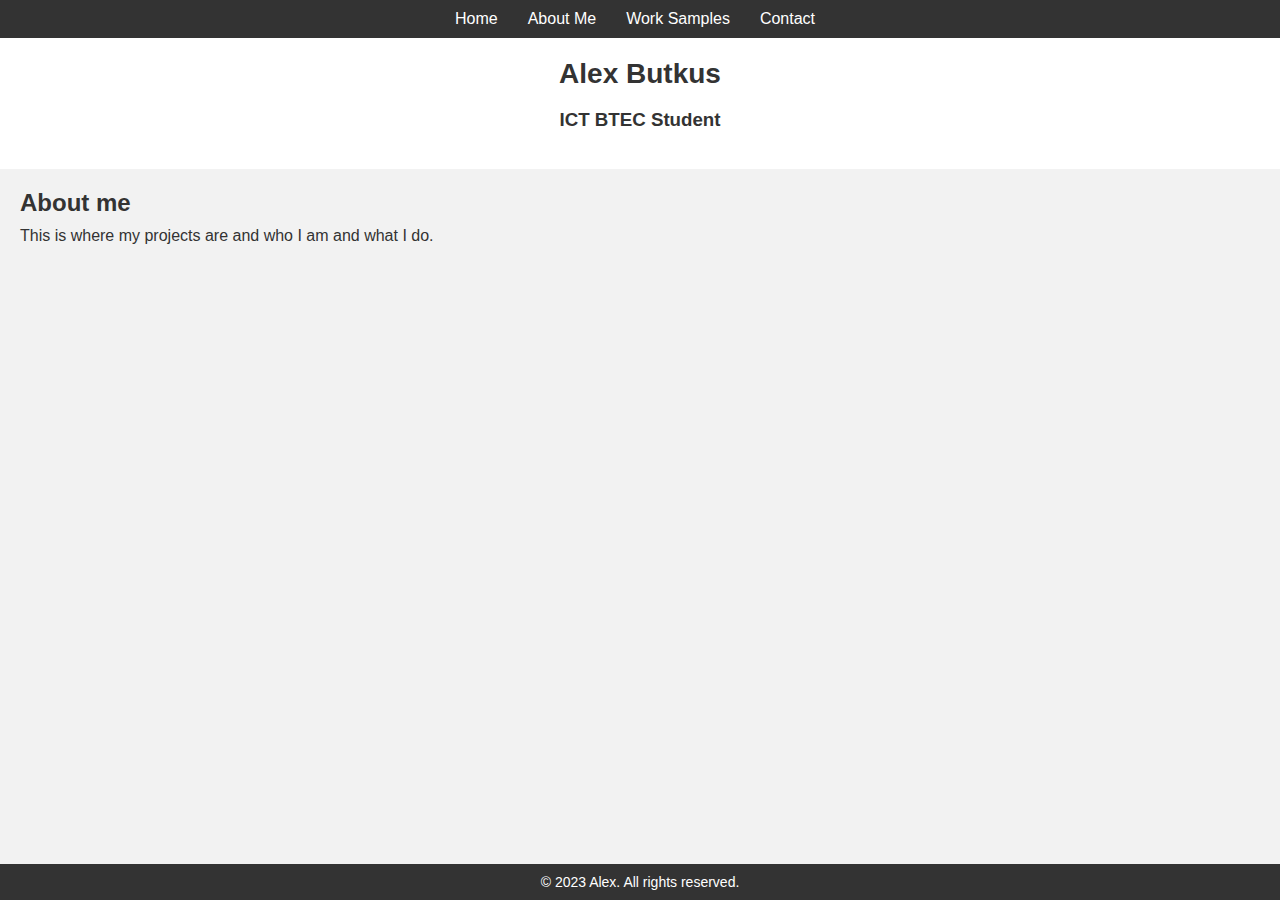
<file: index.html>
<!DOCTYPE html>
<html lang="en">
<head>
  <meta charset="UTF-8">
  <title>Your Digital Portfolio</title>
  <link rel="stylesheet" href="CSS/styles.css">
</head>
<body>
  <!-- Navigation Menu -->
  <nav>
    <ul>
      <li><a href="index.html">Home</a></li>
      <li><a href="about.html">About Me</a></li>
      <li><a href="work.html">Work Samples</a></li>
      <li><a href="contact.html">Contact</a></li>
    </ul>
  </nav>

  <header class="container">
    <h1>Alex Butkus</h1>
    <h3>ICT BTEC Student</h3>
  </header>
  <main>
    <section>
      <h2>About me</h2>
      <p>This is where my projects are and who I am and what I do.</p>    
    </section>
  </main>
  

  <!-- Footer -->
  <footer>
    <p>&copy; 2023 Alex. All rights reserved.</p>
  </footer>
</body>
</html>
</file>
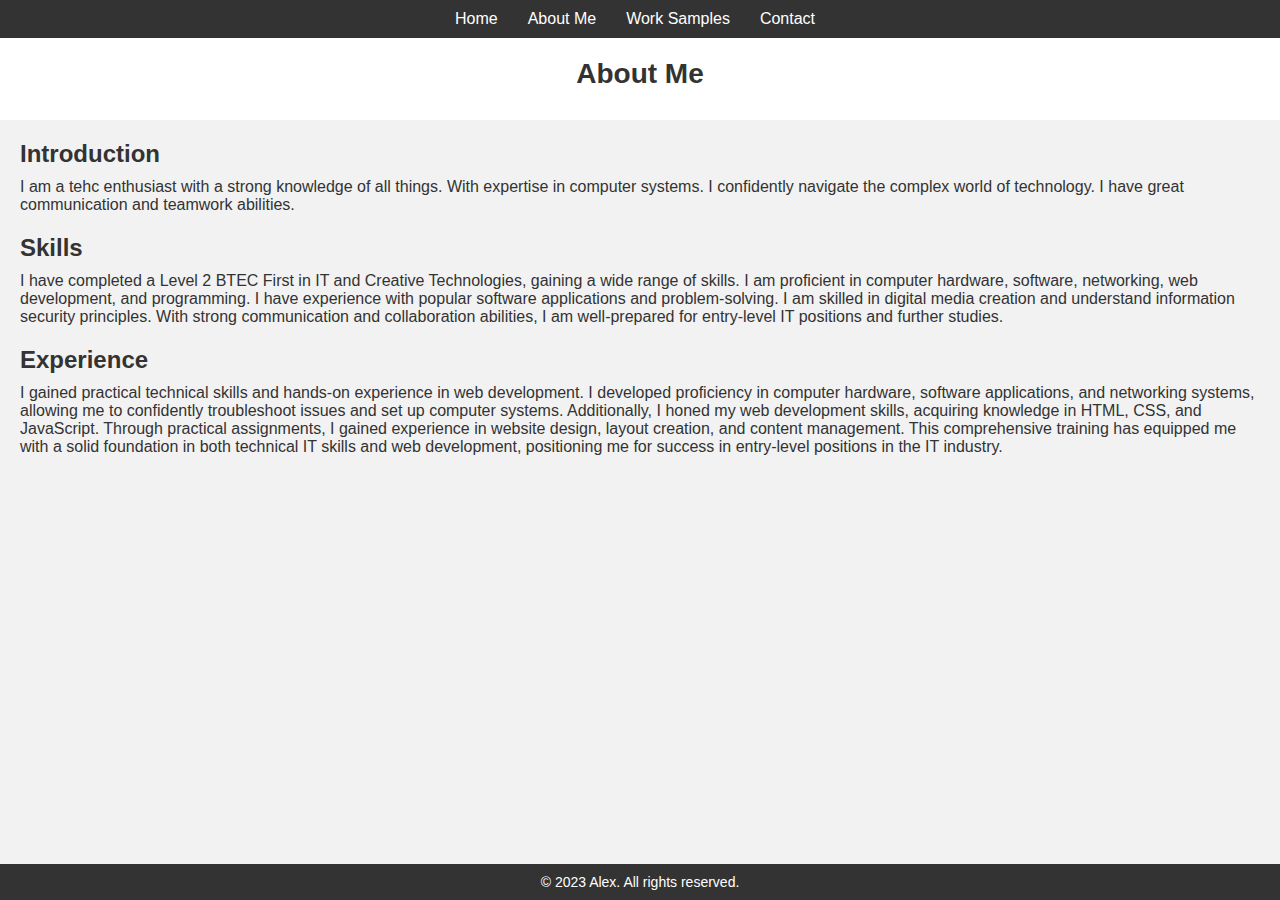
<file: about.html>
<!DOCTYPE html>
<html lang="en">
<head>
  <meta charset="UTF-8">
  <meta name="viewport" content="width=device-width, initial-scale=1.0">
  <title>About Me</title>
  <link rel="stylesheet" href="CSS/styles.css">
</head>
<body>
  <nav> <!-- Navigation Menu -->
    <ul>
      <li><a href="index.html">Home</a></li>
      <li><a href="about.html">About Me</a></li>
      <li><a href="work.html">Work Samples</a></li>
      <li><a href="contact.html">Contact</a></li>
    </ul>
  </nav>

  <header>
    <h1>About Me</h1>
  </header>
  <main>
    <section>
      <h2>Introduction</h2>
      <p>I am a tehc enthusiast with a strong knowledge of all things. With expertise in computer systems. I confidently navigate the complex world of technology. I have great communication and teamwork abilities.</p>
    </section>
    <section>
      <h2>Skills</h2>
      <p>I have completed a Level 2 BTEC First in IT and Creative Technologies, gaining a wide range of skills. I am proficient in computer hardware, software, networking, web development, and programming. I have experience with popular software applications and problem-solving. I am skilled in digital media creation and understand information security principles. With strong communication and collaboration abilities, I am well-prepared for entry-level IT positions and further studies.   </p>
    </section>
    <section>
      <h2>Experience</h2>
      <p> I gained practical technical skills and hands-on experience in web development. I developed proficiency in computer hardware, software applications, and networking systems, allowing me to confidently troubleshoot issues and set up computer systems. Additionally, I honed my web development skills, acquiring knowledge in HTML, CSS, and JavaScript. Through practical assignments, I gained experience in website design, layout creation, and content management. This comprehensive training has equipped me with a solid foundation in both technical IT skills and web development, positioning me for success in entry-level positions in the IT industry.</p>
    </section>
  </main>

  <footer>
    <p>&copy; 2023 Alex. All rights reserved.</p>
  </footer>
</body>
</html>
</file>
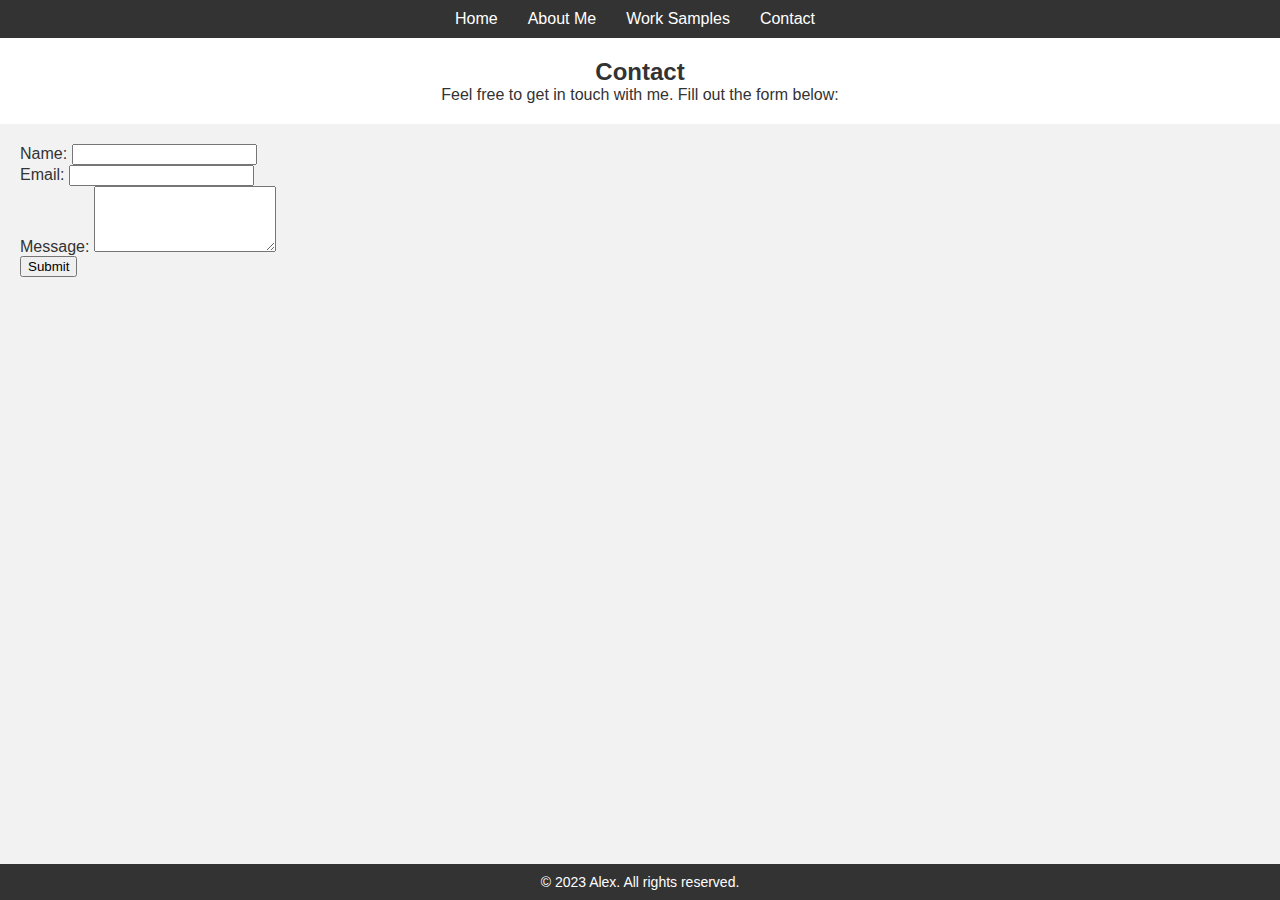
<file: contact.html>
<!DOCTYPE html>
<html lang="en">
<head>
    <meta charset="UTF-8">
       <link rel="stylesheet" href="CSS/styles.css">
    <title>Contact</title>
</head>
<body>
     <!-- Navigation Menu -->
  <nav>
    <ul>
      <li><a href="index.html">Home</a></li>
      <li><a href="about.html">About Me</a></li>
      <li><a href="work.html">Work Samples</a></li>
      <li><a href="contact.html">Contact</a></li>
    </ul>
  </nav>
    <!-- Contact Form -->
    <header>
      <h2>Contact</h2>
      <p>Feel free to get in touch with me. Fill out the form below:</p>
  </header>
  <main>
    <section>
    
    <form action="submit_form.php" method="post">
      <div>
        <label for="name">Name:</label>
        <input type="text" id="name" name="name" required>
      </div>
      <div>
        <label for="email">Email:</label>
        <input type="email" id="email" name="email" required>
      </div>
      <div>
        <label for="message">Message:</label>
        <textarea id="message" name="message" rows="4" required></textarea>
      </div>
      <div>
        <input type="submit" value="Submit">
      </div>
    </form>
  </section>
  </main>
    <!-- Footer -->
    <footer>
      <p>&copy; 2023 Alex. All rights reserved.</p>
    </footer>
  </body>
  </html>
</file>
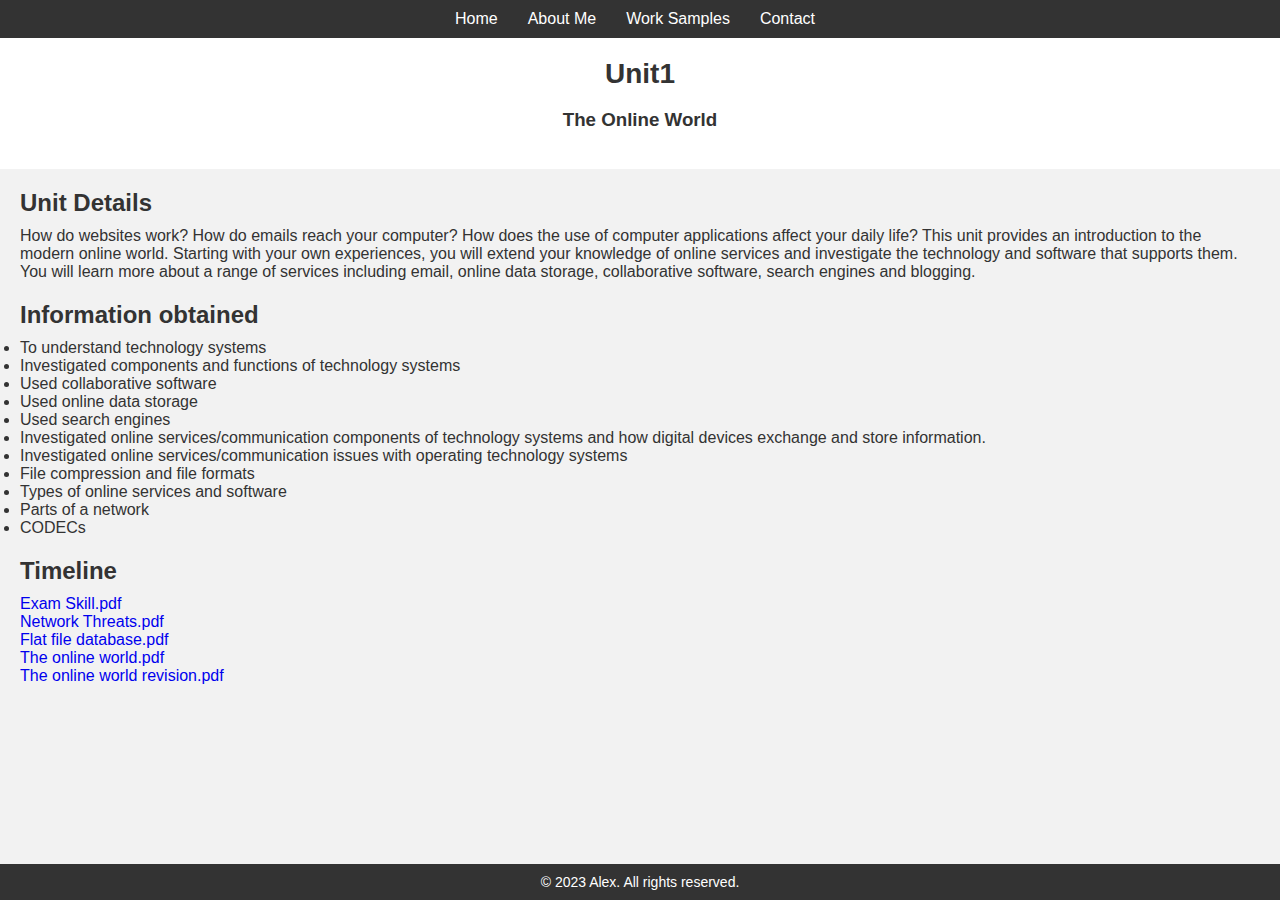
<file: Unit1.html>
<!DOCTYPE html>
<html lang="en">
<head>
  <meta charset="UTF-8">
  <title>Your Digital Portfolio</title>
  <link rel="stylesheet" href="CSS/styles.css">
</head>
<body>
  <!-- Navigation Menu -->
  <nav>
    <ul>
      <li><a href="index.html">Home</a></li>
      <li><a href="about.html">About Me</a></li>
      <li><a href="work.html">Work Samples</a></li>
      <li><a href="contact.html">Contact</a></li>
    </ul>
  </nav>

  <header class="container">
    <h1>Unit1</h1>
    <h3>The Online World</h3>
  </header>
  <main>
    <section>
      <h2>Unit Details</h2>
      <p>How do websites work? How do emails reach your computer? How does the use of computer applications affect your daily life? This unit provides an introduction to the modern online world. Starting with your own experiences, you will extend your knowledge of online services and investigate the technology and software that supports them. You will learn more about a range of services including email, online data storage, collaborative software, search engines and blogging.</p>    
    </section>
    <section>
      <h2>Information obtained</h2>
      <p>
        <li class"text-x max-w-xl">To understand technology systems</li>
        <li class"text-x max-w-xl">Investigated components and functions of technology systems</li>
        <li class"text-x max-w-xl">Used collaborative software</li>
        <li class"text-x max-w-xl">Used online data storage</li>
        <li class"text-x max-w-xl">Used search engines</li>
        <li class"text-x max-w-xl">Investigated online services/communication components of technology systems and how digital devices exchange and store information.</li>
        <li class"text-x max-w-xl">Investigated online services/communication issues with operating technology systems</li>
        <li class"text-x max-w-xl">File compression and file formats</li>
        <li class"text-x max-w-xl">Types of online services and software</li>
        <li class"text-x max-w-xl">Parts of a network</li>
        <li class"text-x max-w-xl">CODECs
        </li>
      </p>
    </section>
    <section>
      <h2>Timeline</h2>
      <div class="w-full md:w-7/12 p-3">
        <a href="Alex Butkus - Unit 1 - Exam skills.pdf">Exam Skill.pdf</a><br>
        <a href="Alex Butkus - Network Threats.pdf">Network Threats.pdf</a><br>
        <a href="Flat file database.pdf">Flat file database.pdf</a><br>
        <a href="Alex Butkus - Unit 1 - The online world (Revision of topics for test).pdf">The online world.pdf</a><br>
        <a href="Alex Butkus - Unit 1 - The online world (Revision from test - Online documents).pdf">The online world revision.pdf</a>
      </div>
    </section>
    
  </main>
  

  <!-- Footer -->
  <footer>
    <p>&copy; 2023 Alex. All rights reserved.</p>
  </footer>
</body>
</html>
</file>
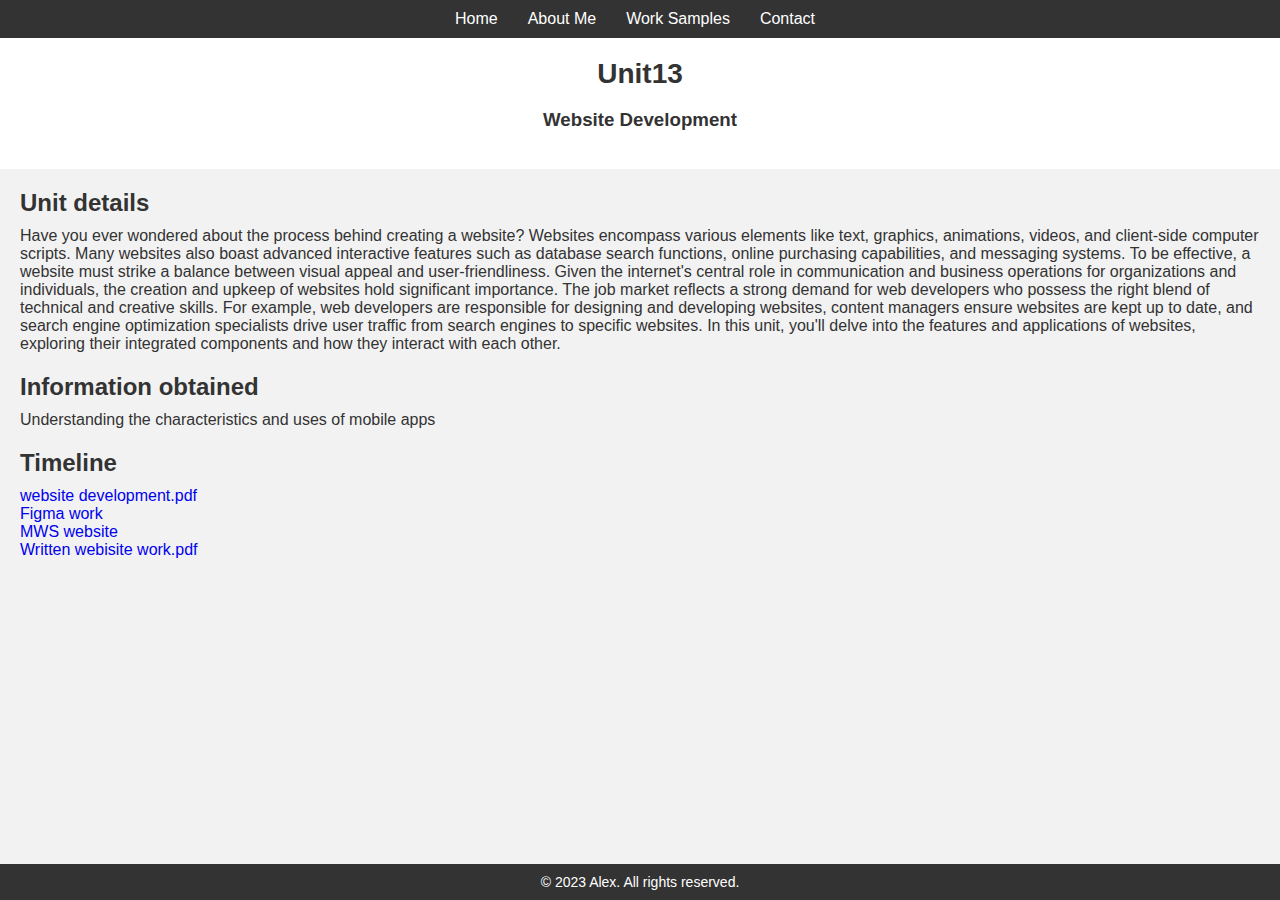
<file: Unit13.html>
<!DOCTYPE html>
<html lang="en">
<head>
  <meta charset="UTF-8">
  <title>Your Digital Portfolio</title>
  <link rel="stylesheet" href="CSS/styles.css">
</head>
<body>
  <!-- Navigation Menu -->
  <nav>
    <ul>
      <li><a href="index.html">Home</a></li>
      <li><a href="about.html">About Me</a></li>
      <li><a href="work.html">Work Samples</a></li>
      <li><a href="contact.html">Contact</a></li>
    </ul>
  </nav>

  <header class="container">
    <h1>Unit13</h1>
    <h3>Website Development</h3>
  </header>
  <main>
    <section>
      <h2>Unit details</h2>
      <p>Have you ever wondered about the process behind creating a website? Websites encompass various elements like text, graphics, animations, videos, and client-side computer scripts. Many websites also boast advanced interactive features such as database search functions, online purchasing capabilities, and messaging systems. To be effective, a website must strike a balance between visual appeal and user-friendliness. Given the internet's central role in communication and business operations for organizations and individuals, the creation and upkeep of websites hold significant importance. The job market reflects a strong demand for web developers who possess the right blend of technical and creative skills. For example, web developers are responsible for designing and developing websites, content managers ensure websites are kept up to date, and search engine optimization specialists drive user traffic from search engines to specific websites. In this unit, you'll delve into the features and applications of websites, exploring their integrated components and how they interact with each other.</p>    
    </section>
    <section>
        <h2>Information obtained</h2>
        <p>Understanding the characteristics and uses of mobile apps</p>
    </section>
    <section>
      <h2>Timeline</h2>
      <div class="w-full md:w-7/12 p-3">
        <a href="Copy of good2of Alex Butkus - Unit 13_ Website development - Assignment A.pdf">website development.pdf</a><br>
        <a href="https://www.figma.com/file/K01K6AOGnYJo5TcDpDxpRm/Untitled?type=design&mode=design">Figma work</a><br>
        <a href="https://butkusmobileworld-mws.vercel.app/">MWS website</a><br>
        <a href="WRITTEN A.B. WORK - Unit 13_ Website development - Assignment A.pdf">Written webisite work.pdf</a>
    </section>
  </main>
  

  <!-- Footer -->
  <footer>
    <p>&copy; 2023 Alex. All rights reserved.</p>
  </footer>
</body>
</html>
</file>
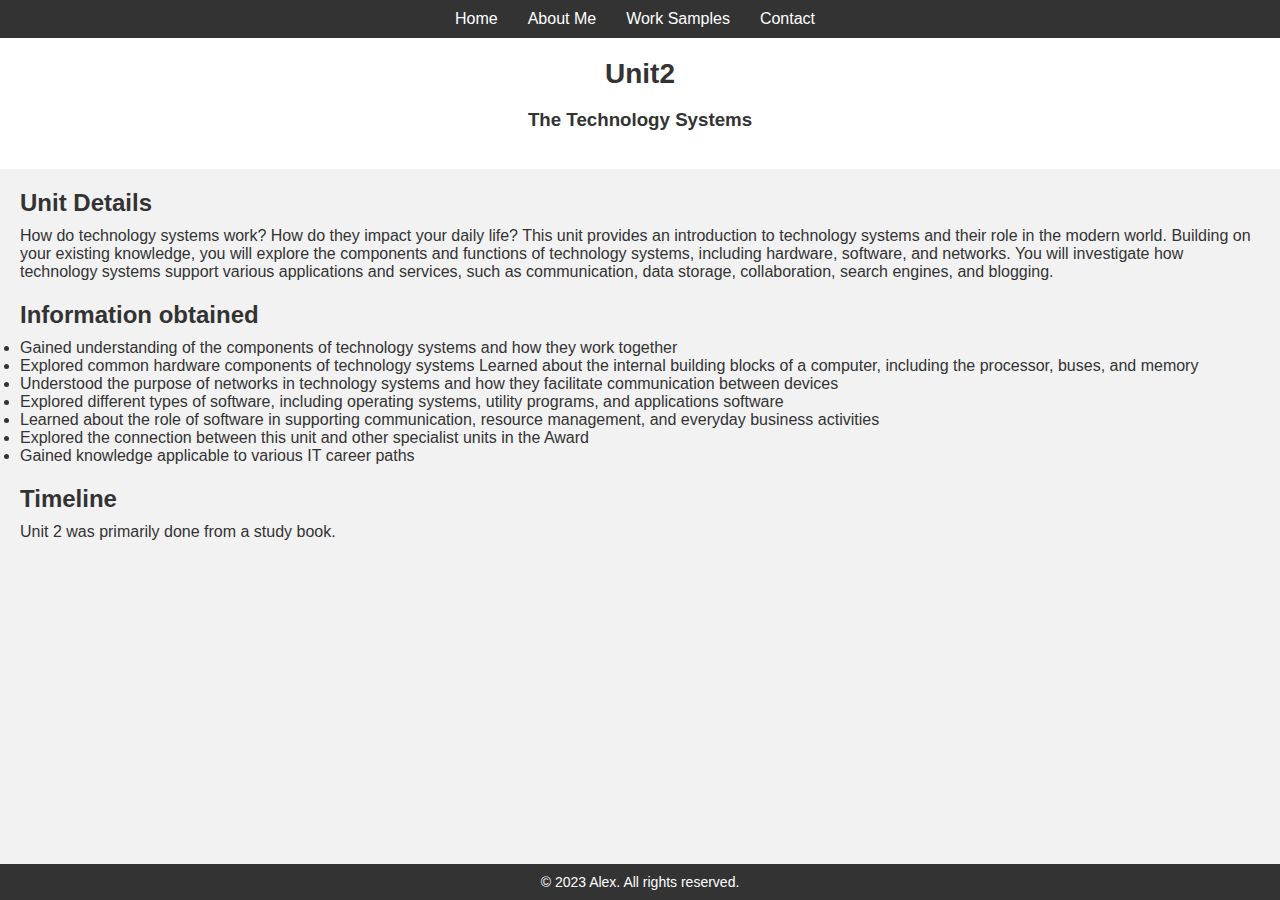
<file: Unit2.html>
<!DOCTYPE html>
<html lang="en">
<head>
  <meta charset="UTF-8">
  <title>Your Digital Portfolio</title>
  <link rel="stylesheet" href="CSS/styles.css">
</head>
<body>
  <!-- Navigation Menu -->
  <nav>
    <ul>
      <li><a href="index.html">Home</a></li>
      <li><a href="about.html">About Me</a></li>
      <li><a href="work.html">Work Samples</a></li>
      <li><a href="contact.html">Contact</a></li>
    </ul>
  </nav>

  <header class="container">
    <h1>Unit2</h1>
    <h3>The Technology Systems</h3>
  </header>
  <main>
    <section>
      <h2>Unit Details</h2>
      <p>How do technology systems work? How do they impact your daily life? This unit provides an introduction to technology systems and their role in the modern world. Building on your existing knowledge, you will explore the components and functions of technology systems, including hardware, software, and networks. You will investigate how technology systems support various applications and services, such as communication, data storage, collaboration, search engines, and blogging.</p> 
    </section>
    <section>
        <h2>Information obtained</h2>
        <p>
          <li class"text-x max-w-xl">Gained understanding of the components of technology systems and how they work together</li>
          <li class"text-x max-w-xl">Explored common hardware components of technology systems
            Learned about the internal building blocks of a computer, including the processor, buses, and memory</li>
          <li class"text-x max-w-xl">Understood the purpose of networks in technology systems and how they facilitate communication between devices</li>
          <li class"text-x max-w-xl">Explored different types of software, including operating systems, utility programs, and applications software</li>
          <li class"text-x max-w-xl">Learned about the role of software in supporting communication, resource management, and everyday business activities</li>
          <li class"text-x max-w-xl">Explored the connection between this unit and other specialist units in the Award</li>
          <li class"text-x max-w-xl">Gained knowledge applicable to various IT career paths</li>
        </p>
      </section>
      <section>
        <h2>Timeline</h2>
          <p>Unit 2 was primarily done from a study book.</p>
      </section>
  </main>
  

  <!-- Footer -->
  <footer>
    <p>&copy; 2023 Alex. All rights reserved.</p>
  </footer>
</body>
</html>
</file>
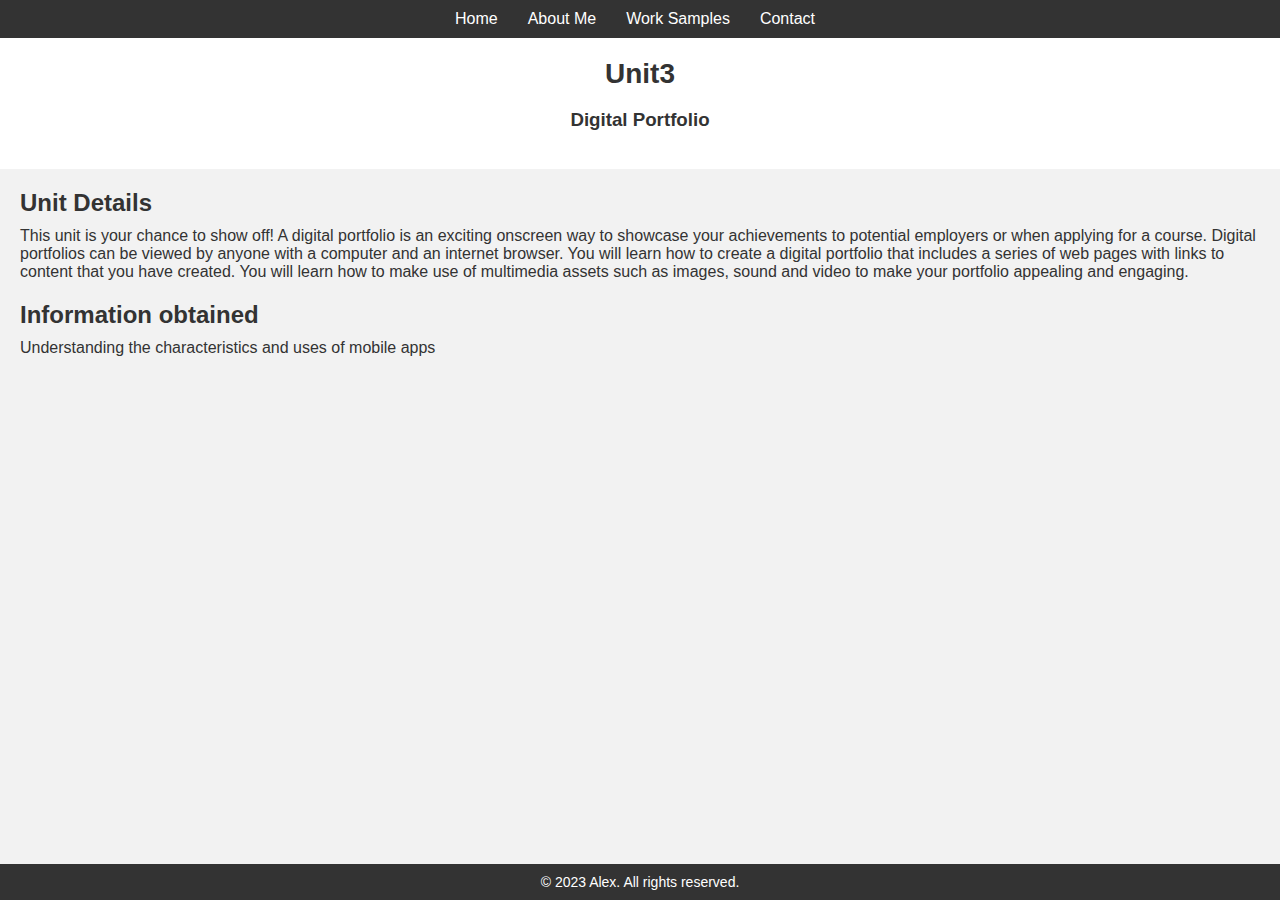
<file: Unit3.html>
<!DOCTYPE html>
<html lang="en">
<head>
  <meta charset="UTF-8">
  <title>Your Digital Portfolio</title>
  <link rel="stylesheet" href="CSS/styles.css">
</head>
<body>
  <!-- Navigation Menu -->
  <nav>
    <ul>
      <li><a href="index.html">Home</a></li>
      <li><a href="about.html">About Me</a></li>
      <li><a href="work.html">Work Samples</a></li>
      <li><a href="contact.html">Contact</a></li>
    </ul>
  </nav>

  <header class="container">
    <h1>Unit3</h1>
    <h3>Digital Portfolio</h3>
  </header>
  <main>
    <section>
      <h2>Unit Details</h2>
      <p>This unit is your chance to show off! A digital portfolio is an exciting onscreen way to showcase your achievements to potential employers or when applying for a course. Digital portfolios can be viewed by anyone with a computer and an internet browser. You will learn how to create a digital portfolio that includes a series of web pages with links to content that you have created. You will learn how to make use of multimedia assets such as images, sound and video to make your portfolio appealing and engaging.</p>    
    </section>
    <section>
        <H2>Information obtained</H2>
        <p>Understanding the characteristics and uses of mobile apps</p>
    </section>
  </main>
  

  <!-- Footer -->
  <footer>
    <p>&copy; 2023 Alex. All rights reserved.</p>
  </footer>
</body>
</html>
</file>
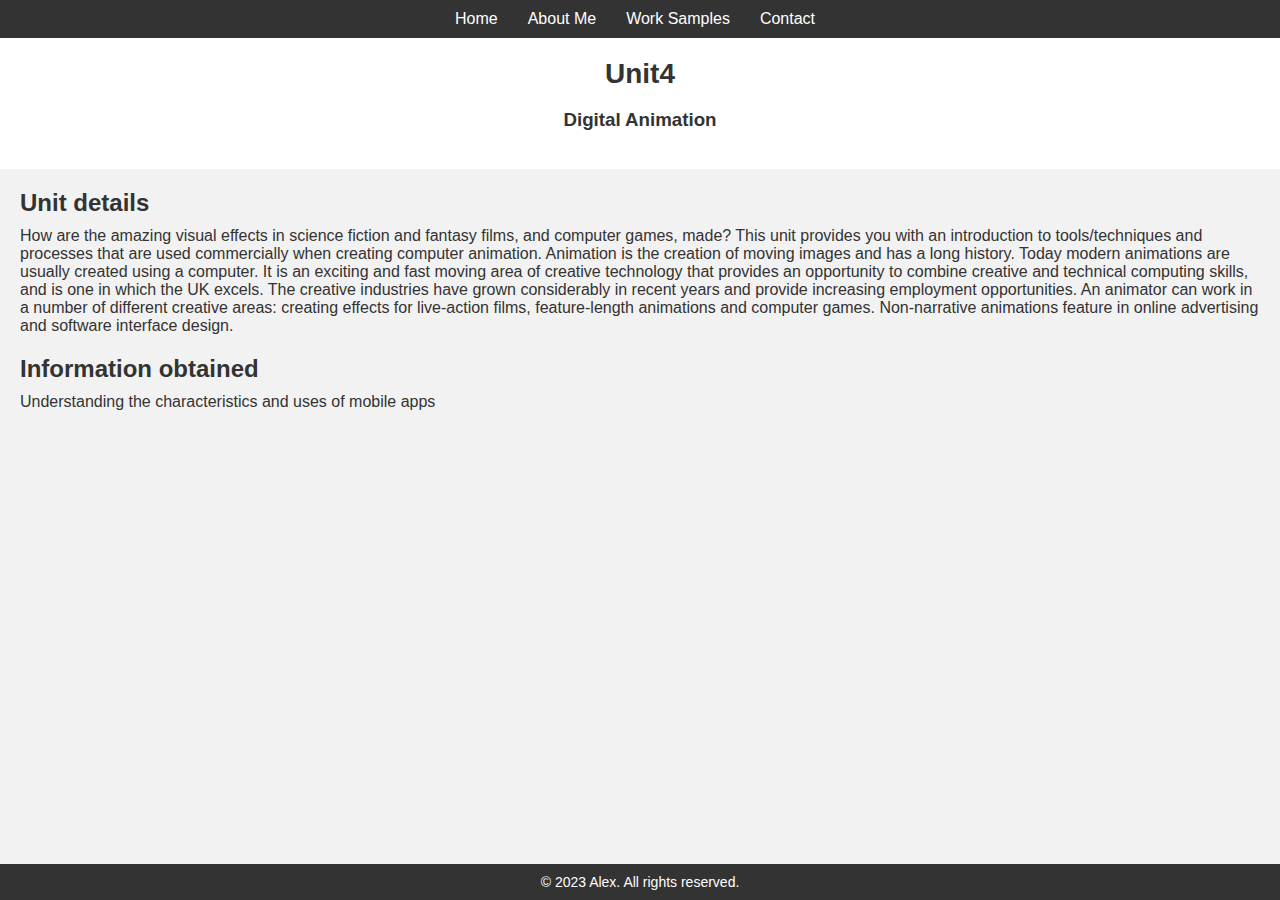
<file: Unit4.html>
<!DOCTYPE html>
<html lang="en">
<head>
  <meta charset="UTF-8">
  <title>Your Digital Portfolio</title>
  <link rel="stylesheet" href="CSS/styles.css">
</head>
<body>
  <!-- Navigation Menu -->
  <nav>
    <ul>
      <li><a href="index.html">Home</a></li>
      <li><a href="about.html">About Me</a></li>
      <li><a href="work.html">Work Samples</a></li>
      <li><a href="contact.html">Contact</a></li>
    </ul>
  </nav>

  <header class="container">
    <h1>Unit4</h1>
    <h3>Digital Animation</h3>
  </header>
  <main>
    <section>
      <h2>Unit details</h2>
      <p>How are the amazing visual effects in science fiction and fantasy films, and computer games, made? This unit provides you with an introduction to tools/techniques and processes that are used commercially when creating computer animation. Animation is the creation of moving images and has a long history. Today modern animations are usually created using a computer. It is an exciting and fast moving area of creative technology that provides an opportunity to combine creative and technical computing skills, and is one in which the UK excels. The creative industries have grown considerably in recent years and provide increasing employment opportunities. An animator can work in a number of different creative areas: creating effects for live-action films, feature-length animations and computer games. Non-narrative animations feature in online advertising and software interface design.</p>    
    </section>
    <section>
        <h2>Information obtained</h2>
        <p>Understanding the characteristics and uses of mobile apps</p>
    </section>
  </main>
  

  <!-- Footer -->
  <footer>
    <p>&copy; 2023 Alex. All rights reserved.</p>
  </footer>
</body>
</html>
</file>
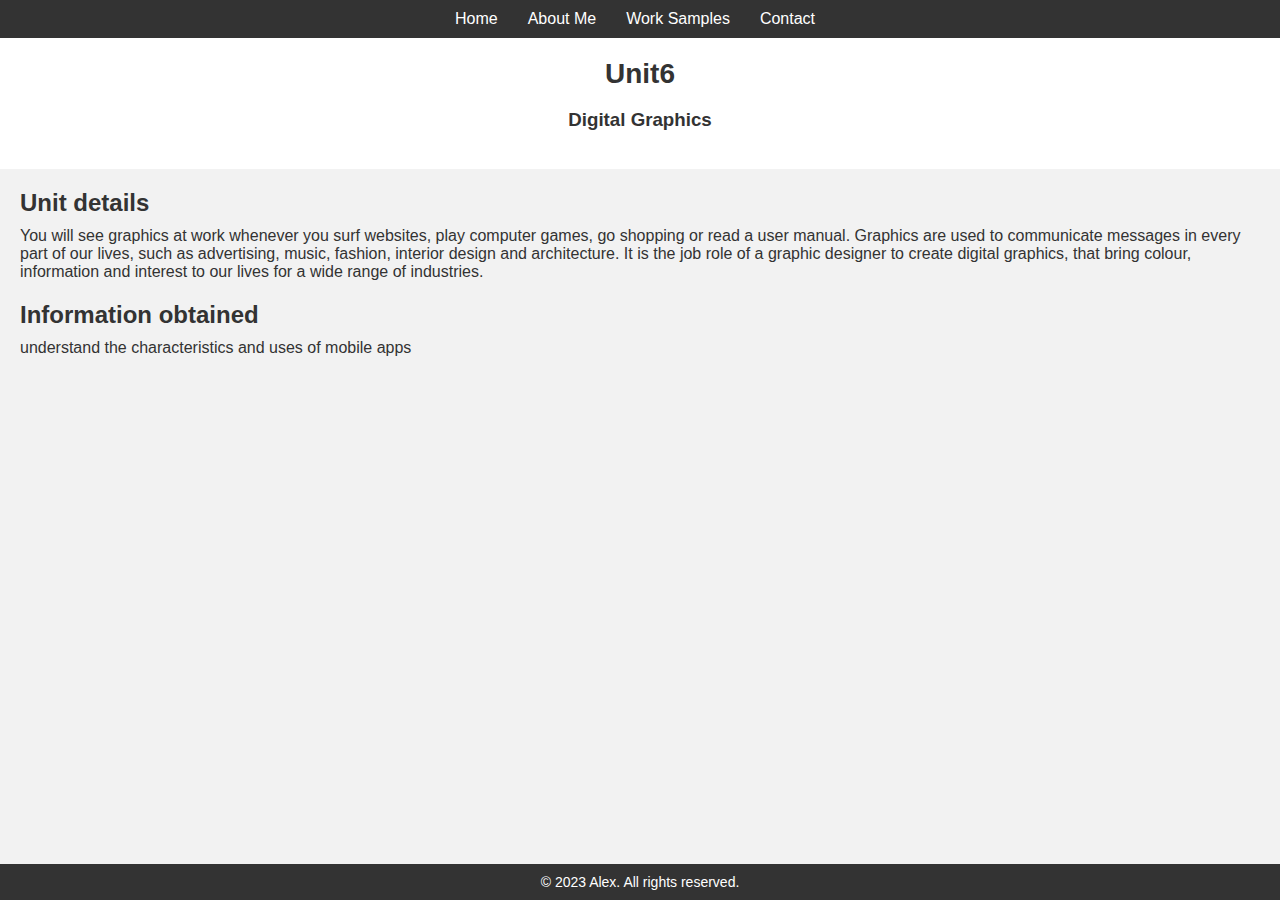
<file: Unit6.html>
<!DOCTYPE html>
<html lang="en">
<head>
  <meta charset="UTF-8">
  <title>Your Digital Portfolio</title>
  <link rel="stylesheet" href="CSS/styles.css">
</head>
<body>
  <!-- Navigation Menu -->
  <nav>
    <ul>
      <li><a href="index.html">Home</a></li>
      <li><a href="about.html">About Me</a></li>
      <li><a href="work.html">Work Samples</a></li>
      <li><a href="contact.html">Contact</a></li>
    </ul>
  </nav>

  <header class="container">
    <h1>Unit6</h1>
    <h3>Digital Graphics</h3>
  </header>
  <main>
    <section>
      <h2>Unit details</h2>
      <p>You will see graphics at work whenever you surf websites, play computer games, go shopping or read a user manual. Graphics are used to communicate messages in every part of our lives, such as advertising, music, fashion, interior design and architecture. It is the job role of a graphic designer to create digital graphics, that bring colour, information and interest to our lives for a wide range of industries.</p>    
    </section>
    <section>
        <h2>Information obtained</h2>
        <p>understand the characteristics and uses of mobile apps</p>
    </section>
  </main>
  

  <!-- Footer -->
  <footer>
    <p>&copy; 2023 Alex. All rights reserved.</p>
  </footer>
</body>
</html>
</file>
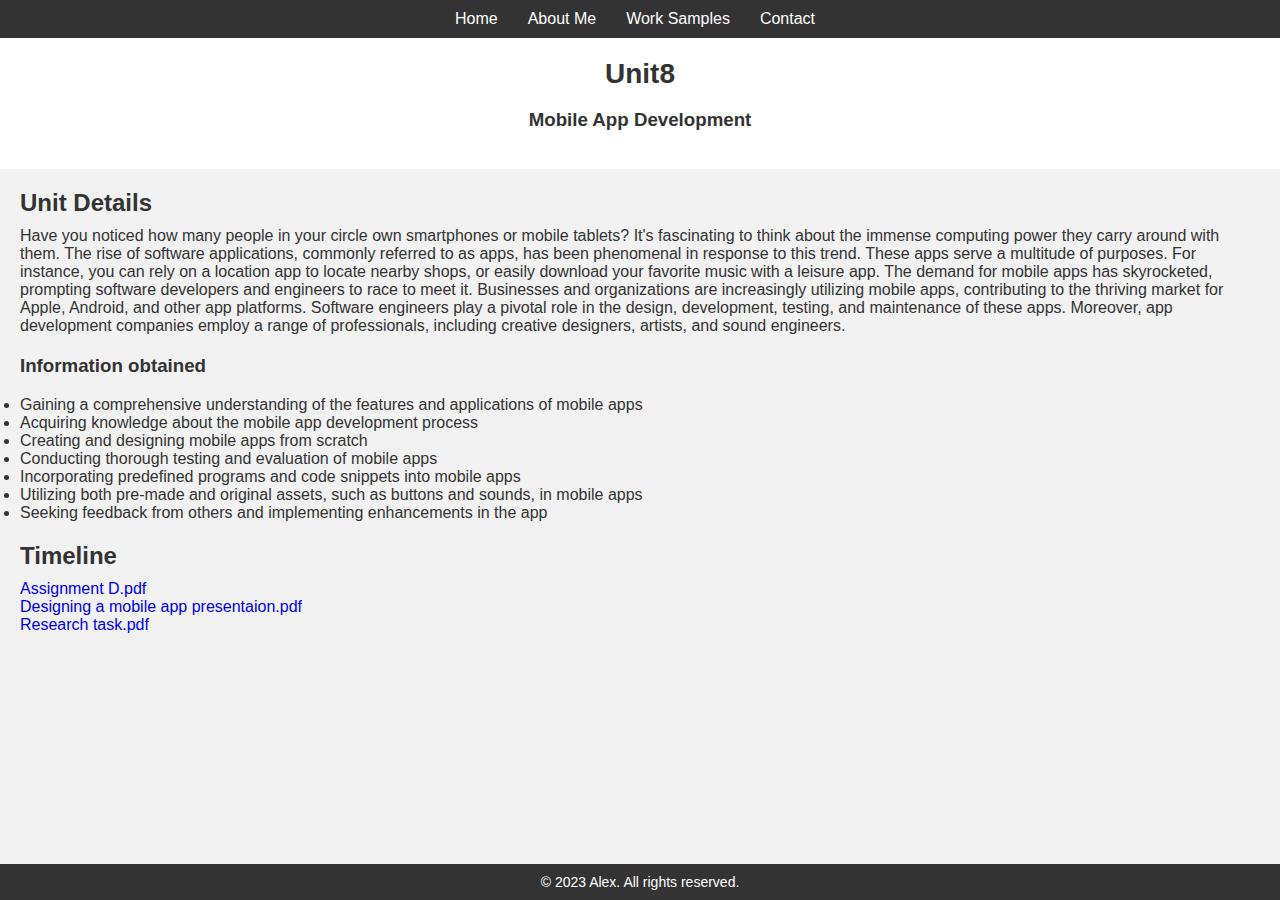
<file: Unit8.html>
<!DOCTYPE html>
<html lang="en">
<head>
  <meta charset="UTF-8">
  <title>Your Digital Portfolio</title>
  <link rel="stylesheet" href="CSS/styles.css">
</head>
<body>
  <!-- Navigation Menu -->
  <nav>
    <ul>
      <li><a href="index.html">Home</a></li>
      <li><a href="about.html">About Me</a></li>
      <li><a href="work.html">Work Samples</a></li>
      <li><a href="contact.html">Contact</a></li>
    </ul>
  </nav>

  <header class="container">
    <h1>Unit8</h1>
    <h3>Mobile App Development</h3>
  </header>
  <main>
    <section>
      <h2>Unit Details</h2>
      <p>Have you noticed how many people in your circle own smartphones or mobile tablets? It's fascinating to think about the immense computing power they carry around with them. The rise of software applications, commonly referred to as apps, has been phenomenal in response to this trend. These apps serve a multitude of purposes. For instance, you can rely on a location app to locate nearby shops, or easily download your favorite music with a leisure app. The demand for mobile apps has skyrocketed, prompting software developers and engineers to race to meet it. Businesses and organizations are increasingly utilizing mobile apps, contributing to the thriving market for Apple, Android, and other app platforms. Software engineers play a pivotal role in the design, development, testing, and maintenance of these apps. Moreover, app development companies employ a range of professionals, including creative designers, artists, and sound engineers.</p>    
    </section>
    <section>
        <h3>Information obtained</h2>
            <p>
                <li class"text-x max-w-xl">Gaining a comprehensive understanding of the features and applications of mobile apps</li>
                <li class"text-x max-w-xl">Acquiring knowledge about the mobile app development process</li>
                <li class"text-x max-w-xl">Creating and designing mobile apps from scratch</li>
                <li class"text-x max-w-xl">Conducting thorough testing and evaluation of mobile apps</li>
                <li class"text-x max-w-xl">Incorporating predefined programs and code snippets into mobile apps</li>
                <li class"text-x max-w-xl">Utilizing both pre-made and original assets, such as buttons and sounds, in mobile apps</li>
                <li class"text-x max-w-xl">Seeking feedback from others and implementing enhancements in the app</li>
              </p>
    </section>
    <section>
        <h2>Timeline</h2>
        <div class="w-full md:w-7/12 p-3">
          <a href="Alex Butkus - Unit 8 - Assingment D.pdf">Assignment D.pdf</a><br>
          <a href="my horrible presentation.pdf">Designing a mobile app presentaion.pdf</a><br>
          <a href="Alex Butkus - SDLC - short research task.pdf">Research task.pdf</a><br>
        </div>
      </section>
  </main>
  

  <!-- Footer -->
  <footer>
    <p>&copy; 2023 Alex. All rights reserved.</p>
  </footer>
</body>
</html>
</file>
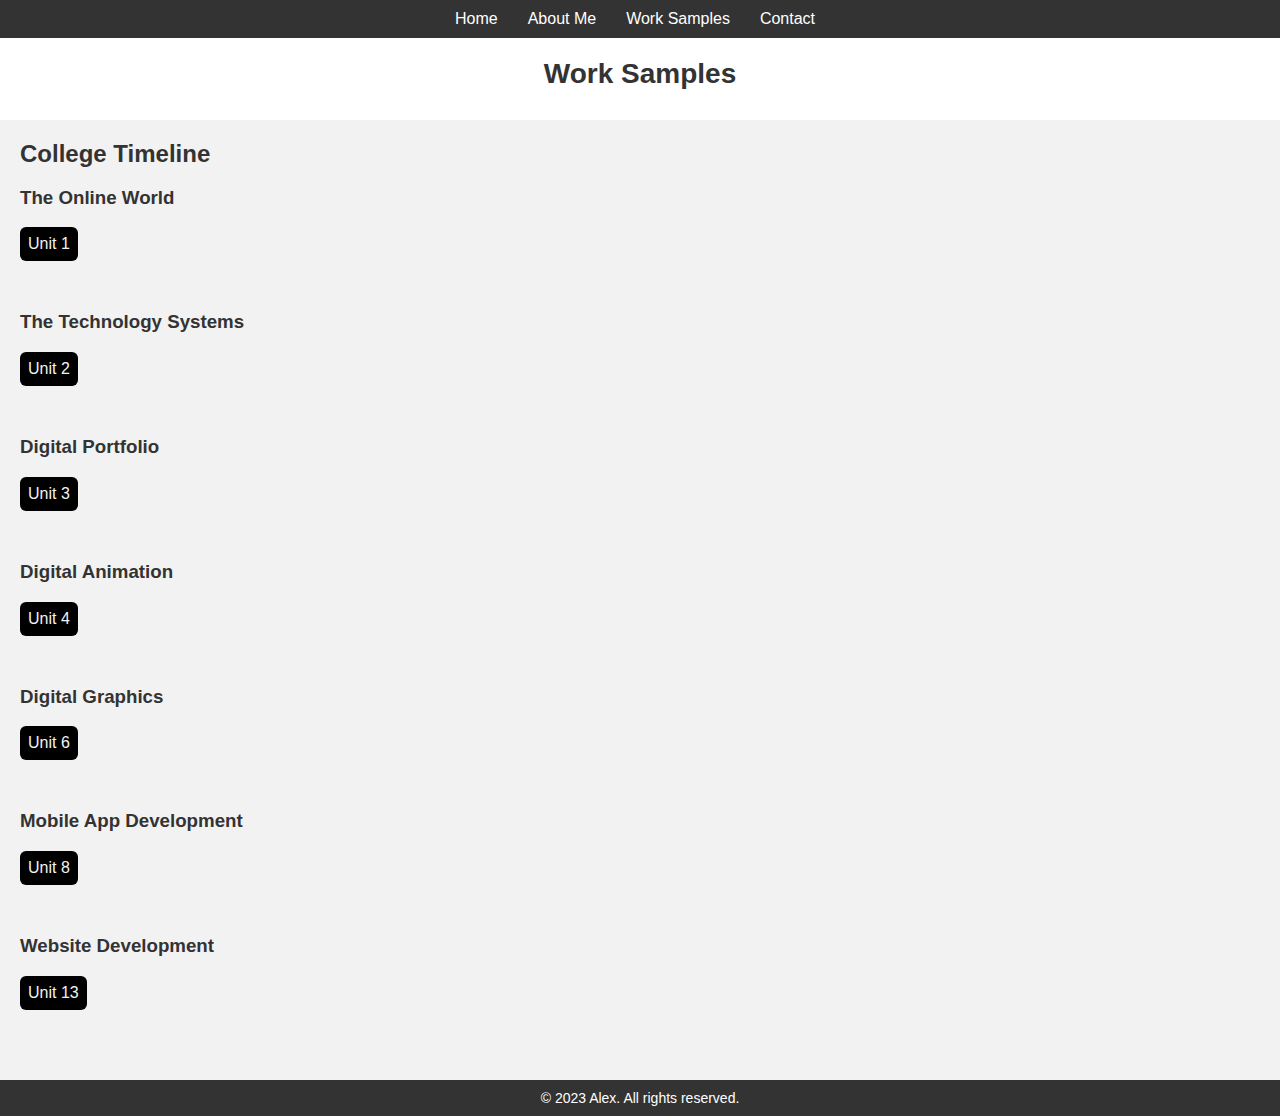
<file: work.html>
<!DOCTYPE html>
<html lang="en">
<head>
  <meta charset="UTF-8">
  <meta name="viewport" content="width=device-width, initial-scale=1.0">
  <title>Work Samples</title>
  <link rel="stylesheet" href="CSS/styles.css">
</head>
<body>
  <nav>
    <ul> <!-- Navigation Menu -->
      <li><a href="index.html">Home</a></li>
      <li><a href="about.html">About Me</a></li>
      <li><a href="work.html">Work Samples</a></li>
      <li><a href="contact.html">Contact</a></li>
    </ul>
  </nav>
  <!-- Examples of all the work done in the units of the course -->
  <header>
    <h1>Work Samples</h1>
  </header>
  <main>
    <section>
      <h2>College Timeline</h2>
      <h3>The Online World</h3>
      <a href="Unit1.html">
        <div class="button_fill">
          <span>
            Unit 1
          </span>
        </div>
      </a>
      <h3>The Technology Systems</h3>
      <a href="Unit2.html">
        <div class="button_fill">
          <span>
            Unit 2
          </span>
        </div>
      </a>
      <h3>Digital Portfolio</h3>
      <a href="Unit3.html">
        <div class="button_fill">
          <span>
            Unit 3
          </span>
        </div>
      </a>
      <h3>Digital Animation</h3>
      <a href="Unit4.html">
        <div class="button_fill">
          <span>
            Unit 4
          </span>
        </div>
      </a>
      <h3>Digital Graphics</h3>
      <a href="Unit6.html">
        <div class="button_fill">
          <span>
            Unit 6
          </span>
        </div>
      </a>
      <h3>Mobile App Development</h3>
      <a href="Unit8.html">
        <div class="button_fill">
          <span>
            Unit 8
          </span>
        </div>
      </a>
      <h3>Website Development</h3>
      <a href="Unit13.html">
        <div class="button_fill">
          <span>
            Unit 13
          </span>
        </div>
      </a>
    </section>
  </main>

  <footer>
    <p>&copy; 2023 Alex. All rights reserved.</p>
  </footer>
</body>
</html>
</file>
<file: CSS/styles.css>
/* styles.css */

/* Reset default margin and padding */
body, h1, h2, p, ul, li {
  margin: 0;
  padding: 0;
}

/* Set background color and text color */
body {
  display: flex;
  flex-direction: column;
  min-height: 100vh; /* Make sure the body takes at least the height of the viewport */
  background-color: #f2f2f2;
  color: #333333;
  font-family: Arial, sans-serif;
  font-size: 16px;
}


.button_fill{
  background-color: black;
  color: #f2f2f2;
  width: fit-content;
  padding: 8px;
  border-radius: 0.375rem;
}
a{
  text-decoration: none;
}


.container {
  text-align: center;
}
/* Navigation Menu */
nav {
  background-color: #333333;
}

nav ul {
  list-style-type: none;
  display: flex;
  justify-content: center;
  padding: 10px;
}

nav ul li {
  margin-right: 10px;
}

nav ul li a {
  color: #ffffff;
  text-decoration: none;
  padding: 5px 10px;
}

nav ul li a:hover {
  background-color: #ffffff;
  color: #333333;
}

/* Introduction to the site */
header {
  background-color: #ffffff;
  text-align: center;
  padding: 20px;
}

header h1 {
  font-size: 28px;
  margin-bottom: 10px;
}

/* Main content section */
main {
  flex: 1; /* Take remaining vertical space */
  padding: 20px;
}

section {
  margin-bottom: 20px;
}

section h2 {
  font-size: 24px;
  margin-bottom: 10px;
}

/* Footer */
footer {
  background-color: #333333;
  color: #ffffff;
  text-align: center;
  padding: 10px;
}

footer p {
  font-size: 14px;
}

.button_fill {
    margin-bottom: 50px; /* Adds 10 pixels of spacing below each button */
  }
</file>
